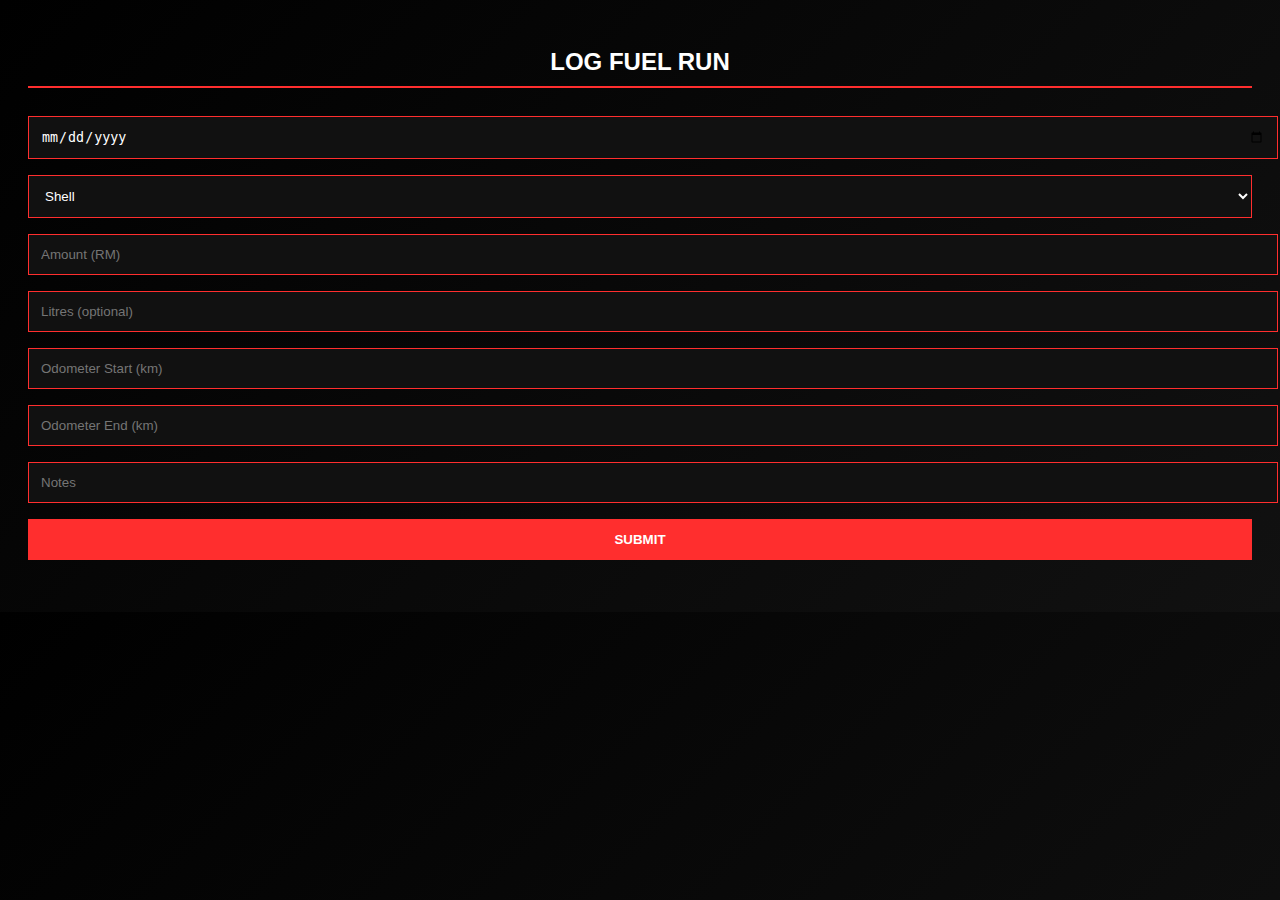
<file: add.html>
<!DOCTYPE html>
<html lang="en">
<head>
<meta charset="UTF-8">
<title>Add Fuel Entry</title>
<meta name="viewport" content="width=device-width, initial-scale=1">

<style>
body {
  font-family: 'Orbitron', Arial, sans-serif;
  background: linear-gradient(135deg,#000,#111);
  color: #fff;
  padding: 20px;
}
h2 {
  text-align: center;
  border-bottom: 2px solid #ff2e2e;
  padding-bottom: 10px;
}
input, select, button {
  width: 100%;
  padding: 12px;
  margin: 8px 0;
  background: #111;
  color: #fff;
  border: 1px solid #ff2e2e;
}
button {
  background: #ff2e2e;
  font-weight: bold;
}
</style>
</head>

<body>
<h2>LOG FUEL RUN</h2>

<input type="date" id="date">
<select id="brand">
  <option>Shell</option>
  <option>Petronas</option>
  <option>BHP</option>
  <option>Petron</option>
</select>

<input type="number" id="amount" placeholder="Amount (RM)">
<input type="number" id="litres" placeholder="Litres (optional)">
<input type="number" id="odoStart" placeholder="Odometer Start (km)">
<input type="number" id="odoEnd" placeholder="Odometer End (km)">
<input type="text" id="notes" placeholder="Notes">

<button onclick="submitFuel()">SUBMIT</button>
<p id="status"></p>

<script>
const API_URL = "https://script.google.com/macros/s/AKfycby1JIcQKAFEtQWp4Png1Tyn--Jusjd4r-8PdcLg8BK8q6hXvGe2hqCGaOkop2ukWnPY2A/exec";
const TOKEN = btoa("NFS_CITY_IDSI_2005"); // same as backend

function submitFuel() {
  fetch(API_URL, {
    method: "POST",
    body: JSON.stringify({
      token: TOKEN,
      date: date.value,
      brand: brand.value,
      amount: amount.value,
      litres: litres.value,
      odoStart: odoStart.value,
      odoEnd: odoEnd.value,
      notes: notes.value
    })
  })
  .then(r => r.json())
  .then(() => status.innerText = "Saved successfully")
  .catch(() => status.innerText = "Error submitting data");
}
</script>
</body>
</html>
</file>
